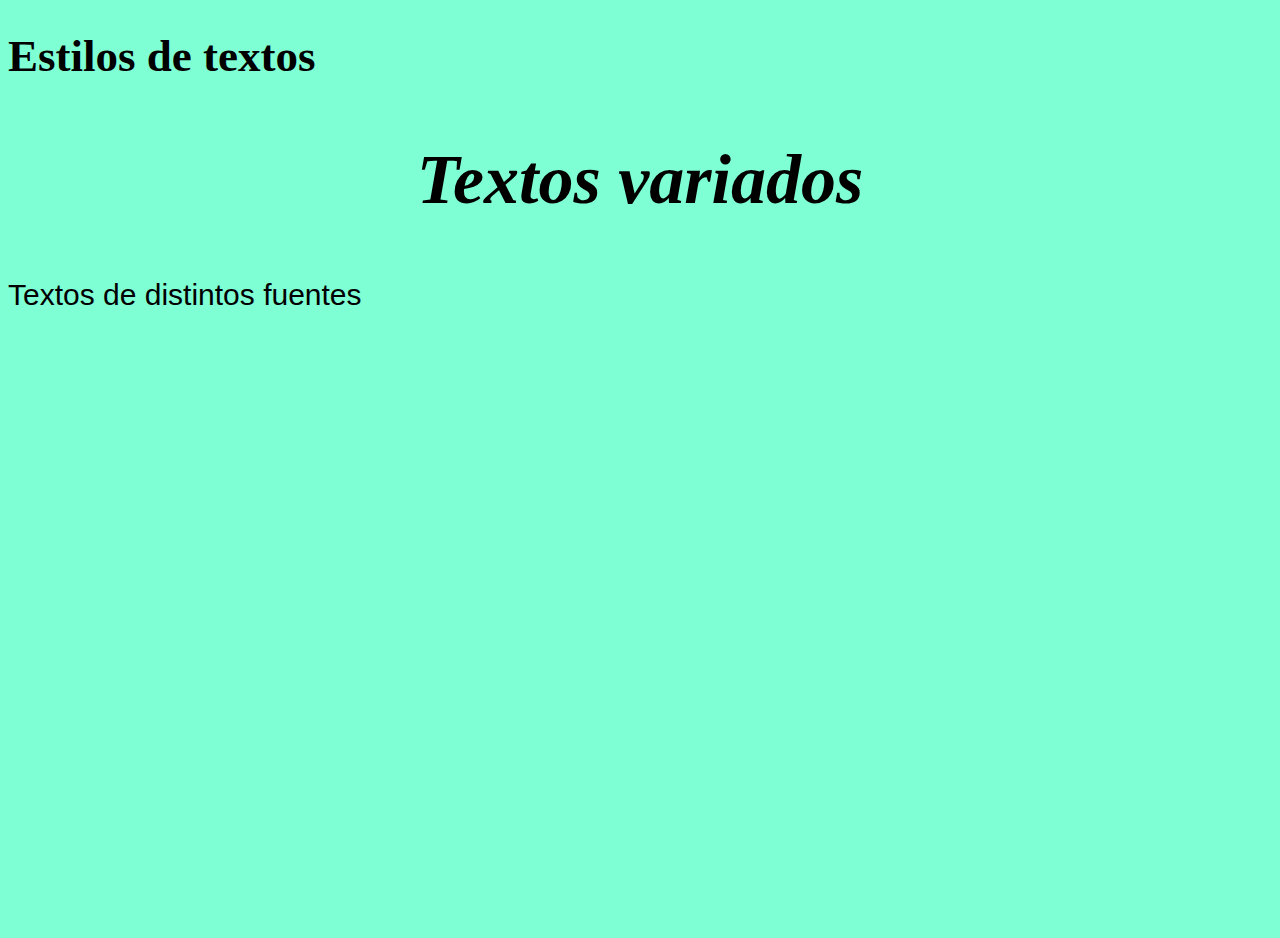
<file: index.html>
<!DOCTYPE html>
<html lang="es">
<head>
    <meta charset="UTF-8">
    <meta http-equiv="X-UA-Compatible" content="IE=edge">
    <meta name="viewport" content="width=device-width, initial-scale=1.0">
    <title>Estilos de Fuentes</title>
    <link rel="stylesheet" href="sytles.css"/>

</head>
<body>
    <section>
        <h1> Estilos de textos</h1>
        <h2> Textos variados </h2>
        <h3> Textos de distintos fuentes </h3>

    </section>
    
</body>
</html>
</file>
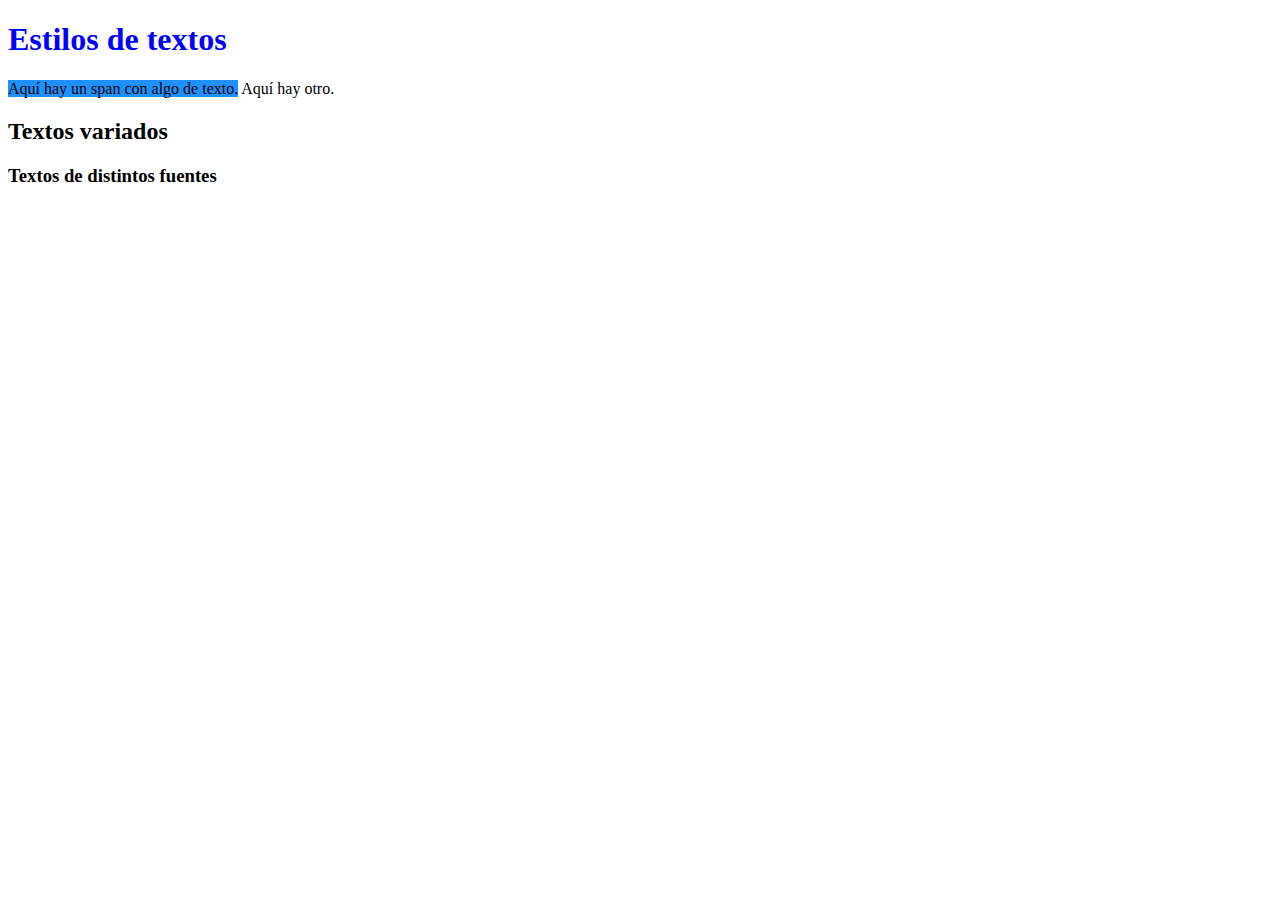
<file: repositorio.html>
<!DOCTYPE html>
<html lang="es">
<head>
    <meta charset="UTF-8">
    <meta http-equiv="X-UA-Compatible" content="IE=edge">
    <meta name="viewport" content="width=device-width, initial-scale=1.0">
    <title>Repositorio</title>
    <link rel="stylesheet" href="repositorio.css"/>
</head>
<body>
    <section>
        <h1> Estilos de textos</h1>
        <span class="classy">Aquí hay un span con algo de texto.</span>
        <span>Aquí hay otro.</span>
        <h2> Textos variados </h2>
        <h3> Textos de distintos fuentes </h3>
    </section>
        
</body>
</html>
</file>
<file: sytles.css>
html{
font-size: 10px;

}

body{
min-height: 100vh;
background-color: aquamarine;
padding: 0;
}
section{
font-size: 30px;

}
h1{
    font-size: 3rem;
    font-size: 1.5em;

}

h2{
    font-size: 70px;
    text-align: center;
    font-weight: bold;
    font-style: italic;
    font-family: Georgia, 'Times New Roman', Times, serif;

}

h3{
    font-size: 30px;
    text-align: left;
    font-weight: 300;
    font-style:inherit;
    font-family:'Gill Sans', 'Gill Sans MT', Calibri, 'Trebuchet MS', sans-serif

}
</file>
<file: repositorio.css>
h1 {
    color: blue;
  }
  
  .special {
    color: blue;
  }

  span.classy {
    background-color: DodgerBlue;
  }
</file>
